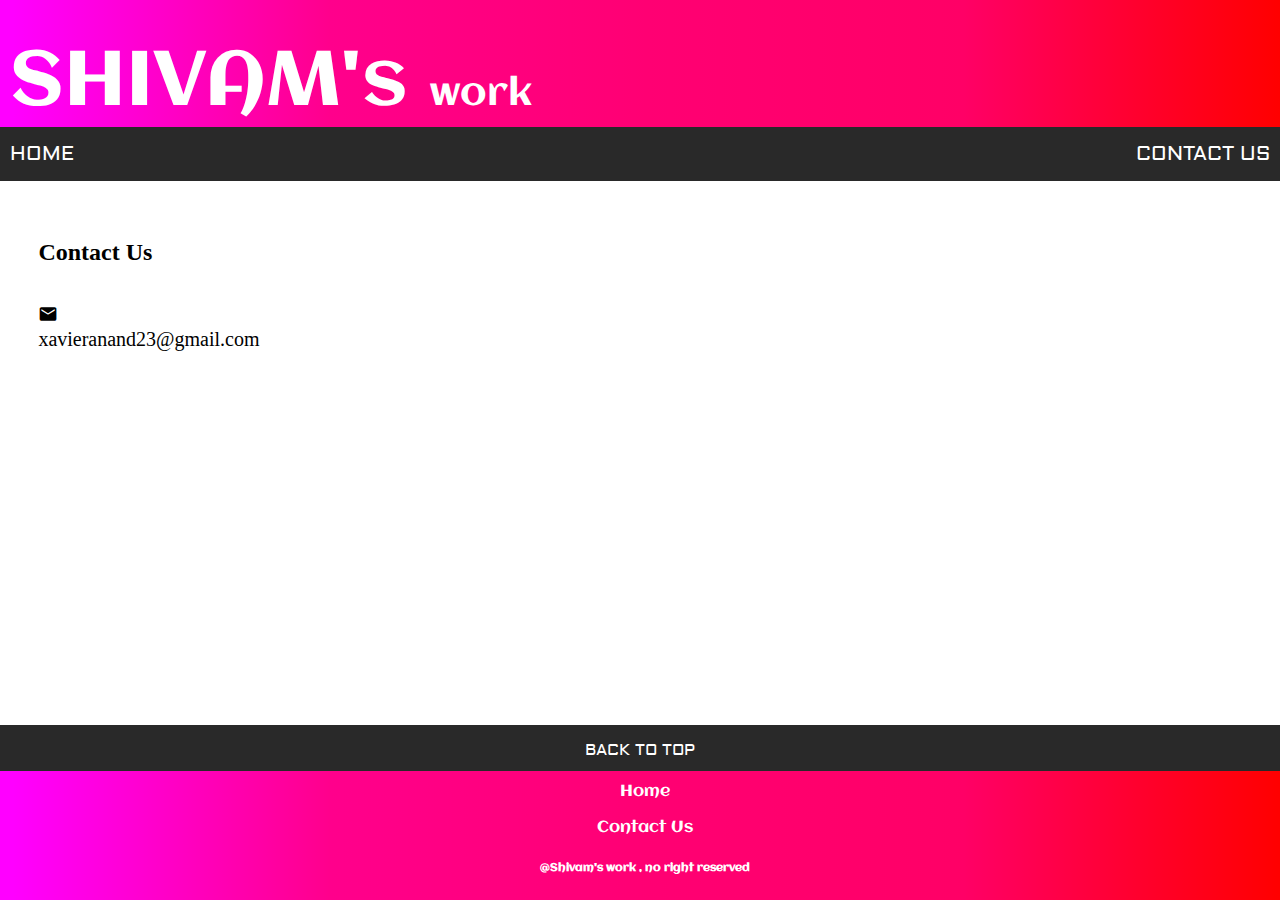
<file: tcatnoc_su.html>
<!DOCTYPE html>
<html lang=en>
<head>
<meta name="viewport" content="width=device-width , initital-scale=1">
<title>sign up</title>
<link href='https://fonts.googleapis.com/css?family=Aclonica' rel='stylesheet'>
<link href='https://fonts.googleapis.com/css?family=Aldrich' rel='stylesheet'>
<link rel="stylesheet" href="cisab_elyts.css">
<link href="https://fonts.googleapis.com/icon?family=Material+Icons" rel="stylesheet">
</head>

<body>
<!--header-->
<div class="header">
	<div>SHIVAM's <small style="font-size:3vw;">work</small></div>
</div>

<!--navigation bar-->
<div class="topnav ">
  <a href="index.html">HOME</a>
  <a href="tcatnoc_su.html" style="float:right">CONTACT US</a>
</div>

<!--main content-->
<div class="row">
	<div class="content" >
		<h2>Contact Us</h2></br>
		<i class="material-icons" style="font-size:20px;">email</i></br>
		<a href="https://mail.google.com/mail/u/0/#inbox?compose=1646e4e192cb7f19" target="_blank" style="font-size:20px;">xavieranand23@gmail.com</a>
	</div>
</div>
<div class="footer" style="position:fixed;bottom:0;left:0;right:0;padding:40px 0px 0px 10px;">
	<div class="back_to_top"><a href=#>BACK TO TOP</a></div>
	</br>
	<a href="index.html">Home</a></br>	
	<a href="tcatnoc_su.html">Contact Us</a>
	<h6>@Shivam's work , no right reserved</h6>
</div>

</body>

</html>
</file>
<file: cisab_elyts.css>
*{
	box-sizing:border-box;
}
body{
	margin:0;	
}
.content a:hover{
	color: green;
}
/*Header*/
.header{
	font-size:6vw;
	margin:0;
	padding:40px 0px 0px 10px;
	text-align:left;
	background:linear-gradient(to right,#ff00ff 1% ,#ff008c,#ff0073 ,#ff0066 ,red );
	color:White;
	font-family:'Aclonica';
	border:0;
}
.header small{
	font-size:3vw;
}

/*Search bar*/
form.example input[type=text] {
    padding: 10px;
    font-size: 17px;
    border: 1px solid grey;
    float: left;
    width: 80%;
    background: #f1f1f1;
}
form.example button {
    float: left;
    width: 20%;
    padding: 10px;
    background: #2196F3;
    color: white;
    font-size: 17px;
    border: 1px solid grey;
    border-left: none;
    cursor: pointer;
}
form.example button:hover {
    background: #0b7dda;
}

/*Navigation bar*/
.topnav{
	overflow:hidden;
	background-color:#292929;
	position: -webkit-sticky;
  	position: sticky;
  	top: 0;
	z-index:99;
}
.topnav a{
	float: left;
    display: block;
    color: #fff;
    text-align: center;
    padding: 14px 10px;
    text-decoration: none;
	font-family:Aldrich;
    font-size:20px;
}
.topnav a:hover {
    	background-color: #fff;
    	color: black;
}
/*Content area*/
.content{	
	left:20px;
	background-color:#fff;
	width:97%;
	left:20px;
	margin:1.5vw;
	padding:1.5vw;
}
.content a{
	text-decoration:none;
	color:black;
}
.row:after ,form.example::after{	
    	content: "";
    	display: table;
    	clear: both;
}
/*Footer*/
.footer{
	position:relative;
	margin:0;
	padding:40px 0px 40px 10px;
	text-align:center;
	background:linear-gradient(to right,#ff00ff 1% ,#ff008c,#ff0073 ,#ff0066 ,red );
	color:White;
	font-family:'Aclonica';
	border:0;	
}
.footer a{
	color:white;
	text-decoration:none;
	display:block;
}
/*Back to top*/
.back_to_top{
	position:absolute;
	width:100%;
	padding:15px 0 10px 0;	
	margin:0;	
	top:0;
	left:0;	
	background-color:#292929;
	font-family:Aldrich;
}
.back_to_top a{
	text-decoration:none;
	color:#fff;
}

/*pic container*/
.mySlides {display: none}
img {vertical-align: middle;width:100%;}
/* Slideshow container */
.slideshow-container {
  max-width: 1000px;
  position: relative;
  margin: auto;
  padding-top:20px;
}
/* Next & previous buttons */
.prev, .next {
  cursor: pointer;
  position: absolute;
  top: 50%;
  width: auto;
  padding: 16px;
  margin-top: -22px;
  color: white;
  font-weight: bold;
  font-size: 18px;
  transition: 0.6s ease;
  border-radius: 0 3px 3px 0;
}
/* Position the "next button" to the right */
.next {
  right: 0;
  border-radius: 3px 0 0 3px;
}
/* On hover, add a black background color with a little bit see-through */
.prev:hover, .next:hover {
  background-color: rgba(0,0,0,0.8);
}
/* The dots/bullets/indicators */
.dot {
  cursor: pointer;
  height: 15px;
  width: 15px;
  margin: 0 2px;
  background-color: #bbb;
  border-radius: 50%;
  display: inline-block;
  transition: background-color 0.6s ease;
}
.active, .dot:hover {
  background-color: #717171;
}
/*watch image container*/
.flex-container {
  	display: flex;
  	justify-content: space-around;  	
	flex-wrap: wrap;
}
.flex-container  div {
	height:300px;
  	width: 230px;
  	margin: 20px;
	border:2px solid black; 
}
/*ipads*/
@media screen and (max-width: 767px){   
	.flex-container  div{
    	height:200px;
  		width: 154px;
  		margin: 10px;
		border:1px solid black;
    }
}
/*Mobile phones*/
@media screen and (max-width: 479px){
	.topnav{
    	position:static;
    }
	.topnav a{
		float:none;
		width:100%;
	}
    .header{
   		font-size:25px;	
   	}
    .header small{
       	font-size:12px;
    }
    .flex-container  div{
    	height:100px;
  		width: 77px;
  		margin: 10px;
		border:1px solid black;
    }
	.prev, .next,{font-size: 11px}
}
</file>
